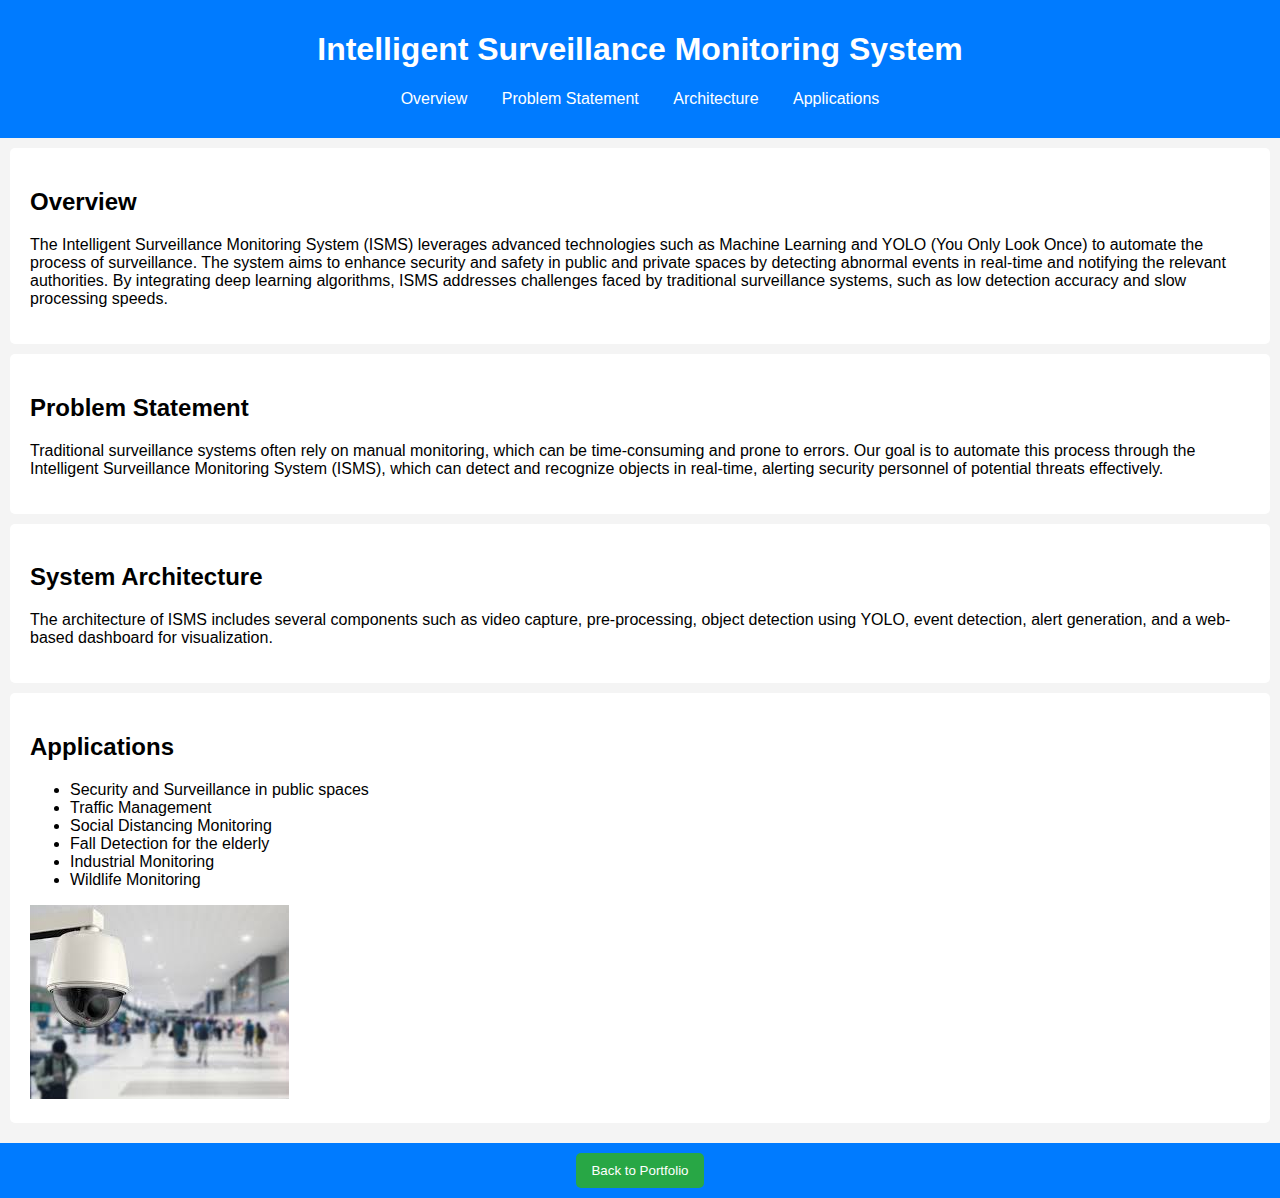
<file: intelligent_survilleance.html>
<!DOCTYPE html>
<html lang="en">
<head>
    <meta charset="UTF-8">
    <meta name="viewport" content="width=device-width, initial-scale=1.0">
    <title>Intelligent Surveillance Monitoring System</title>
    <style>
        body {
            font-family: Arial, sans-serif;
            margin: 0;
            padding: 0;
            background-color: #f4f4f4;
        }
        header {
            background: #007bff;
            color: white;
            padding: 10px 0;
            text-align: center;
        }
        nav {
            margin: 20px 0;
        }
        nav a {
            margin: 0 15px;
            color: white;
            text-decoration: none;
        }
        section {
            padding: 20px;
            margin: 10px;
            background: white;
            border-radius: 5px;
        }
        img {
            max-width: 100%;
            height: auto;
        }
        footer {
            text-align: center;
            margin-top: 20px;
            padding: 10px;
            background: #007bff;
            color: white;
        }
        .button {
            background-color: #28a745;
            color: white;
            padding: 10px 15px;
            border: none;
            border-radius: 5px;
            cursor: pointer;
        }
        .button:hover {
            background-color: #218838;
        }
    </style>
</head>
<body>

<header>
    <h1>Intelligent Surveillance Monitoring System</h1>
    <nav>
        <a href="#overview">Overview</a>
        <a href="#problem-statement">Problem Statement</a>
        <a href="#architecture">Architecture</a>
        <a href="#applications">Applications</a>
    </nav>
</header>

<section id="overview">
    <h2>Overview</h2>
    <p>The Intelligent Surveillance Monitoring System (ISMS) leverages advanced technologies such as Machine Learning and YOLO (You Only Look Once) to automate the process of surveillance. The system aims to enhance security and safety in public and private spaces by detecting abnormal events in real-time and notifying the relevant authorities.
         By integrating deep learning algorithms, ISMS addresses challenges faced by traditional surveillance systems, such as low detection accuracy and slow processing speeds.</p>
</section>

<section id="problem-statement">
    <h2>Problem Statement</h2>
    <p>Traditional surveillance systems often rely on manual monitoring, which can be time-consuming and prone to errors. Our goal is to automate this process through the Intelligent Surveillance Monitoring System (ISMS), which can detect and recognize objects in real-time, alerting security personnel of potential threats effectively.</p>
    
</section>

<section id="architecture">
    <h2>System Architecture</h2>
    <p>The architecture of ISMS includes several components such as video capture, pre-processing, object detection using YOLO, event detection, alert generation, and a web-based dashboard for visualization.</p>
    
</section>

<section id="applications">
    <h2>Applications</h2>
    <ul>
        <li>Security and Surveillance in public spaces</li>
        <li>Traffic Management</li>
        <li>Social Distancing Monitoring</li>
        <li>Fall Detection for the elderly</li>
        <li>Industrial Monitoring</li>
        <li>Wildlife Monitoring</li>
    </ul>
    <img src="intelligent_survilleance_image.jpeg" alt="Applications Image">
</section>

<footer>
    <button class="button" onclick="window.location.href='index.html'">Back to Portfolio</button>
</footer>

</body>
</html>
</file>
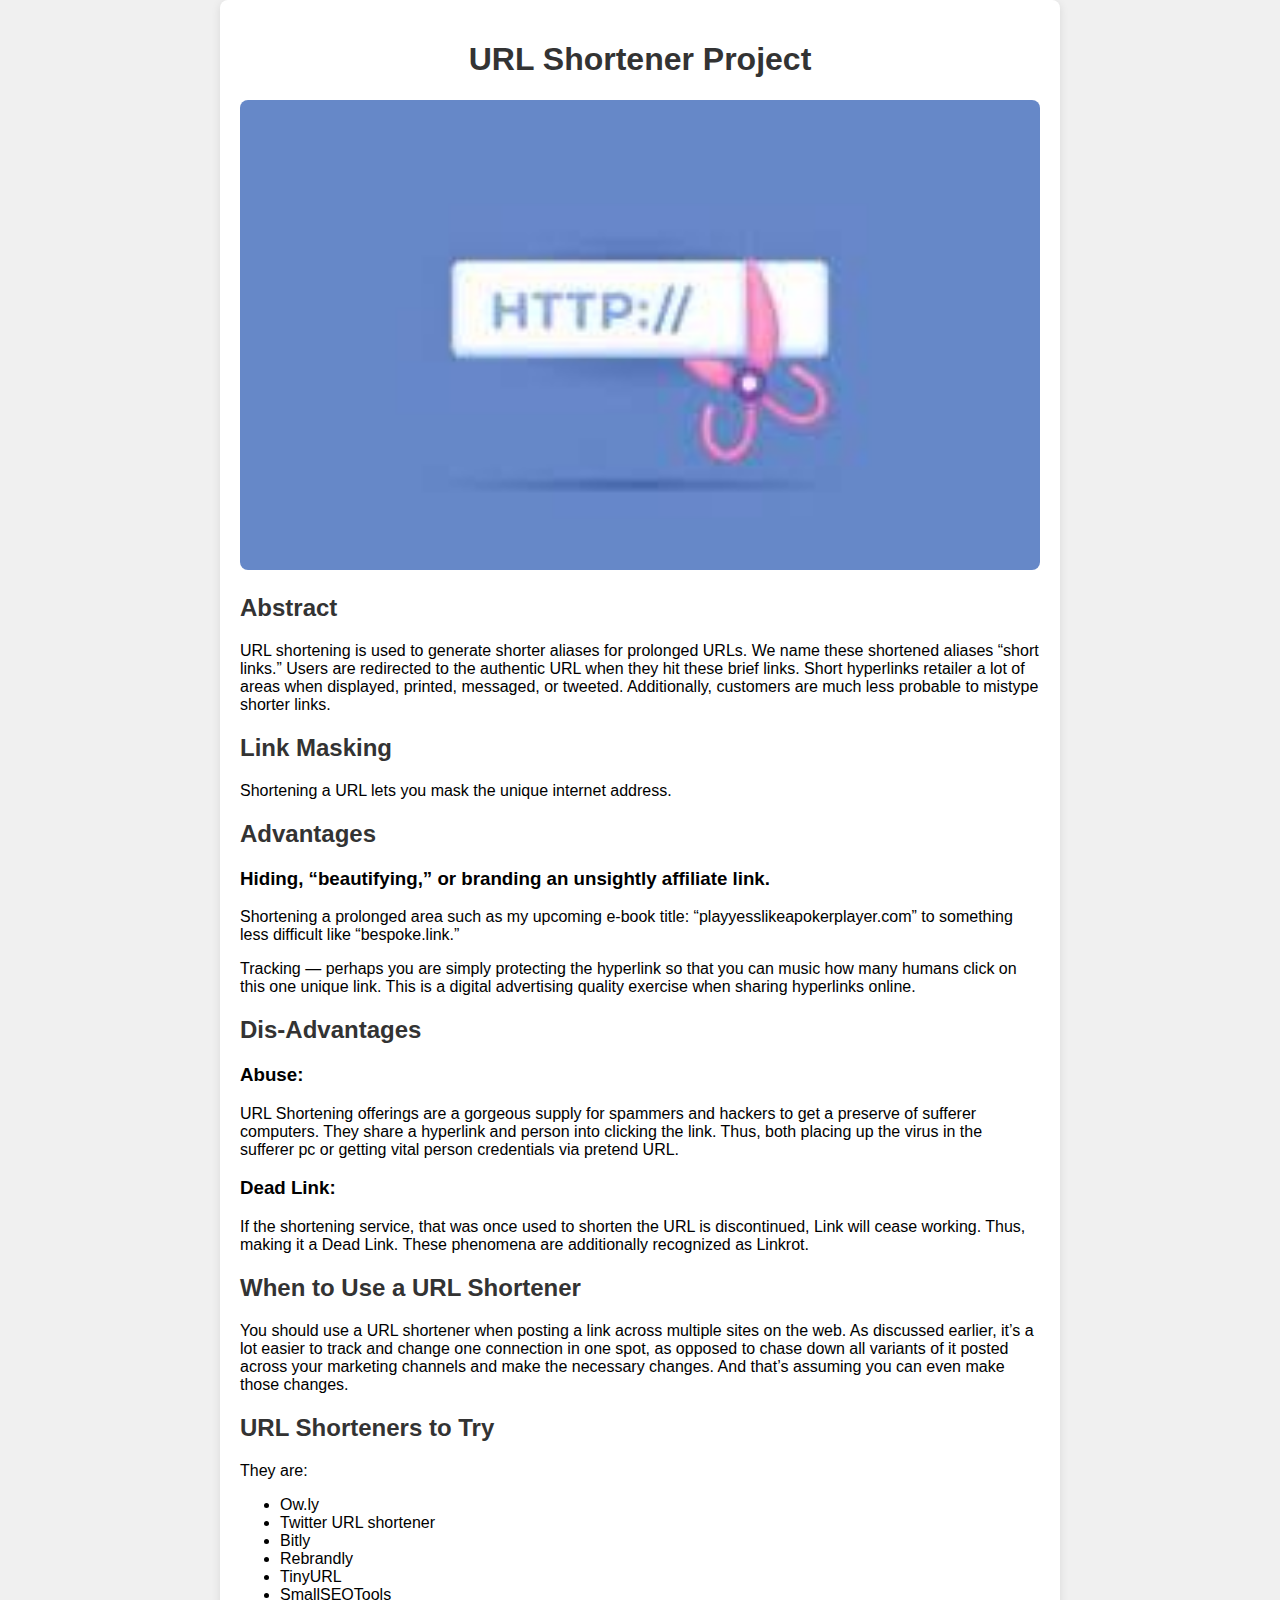
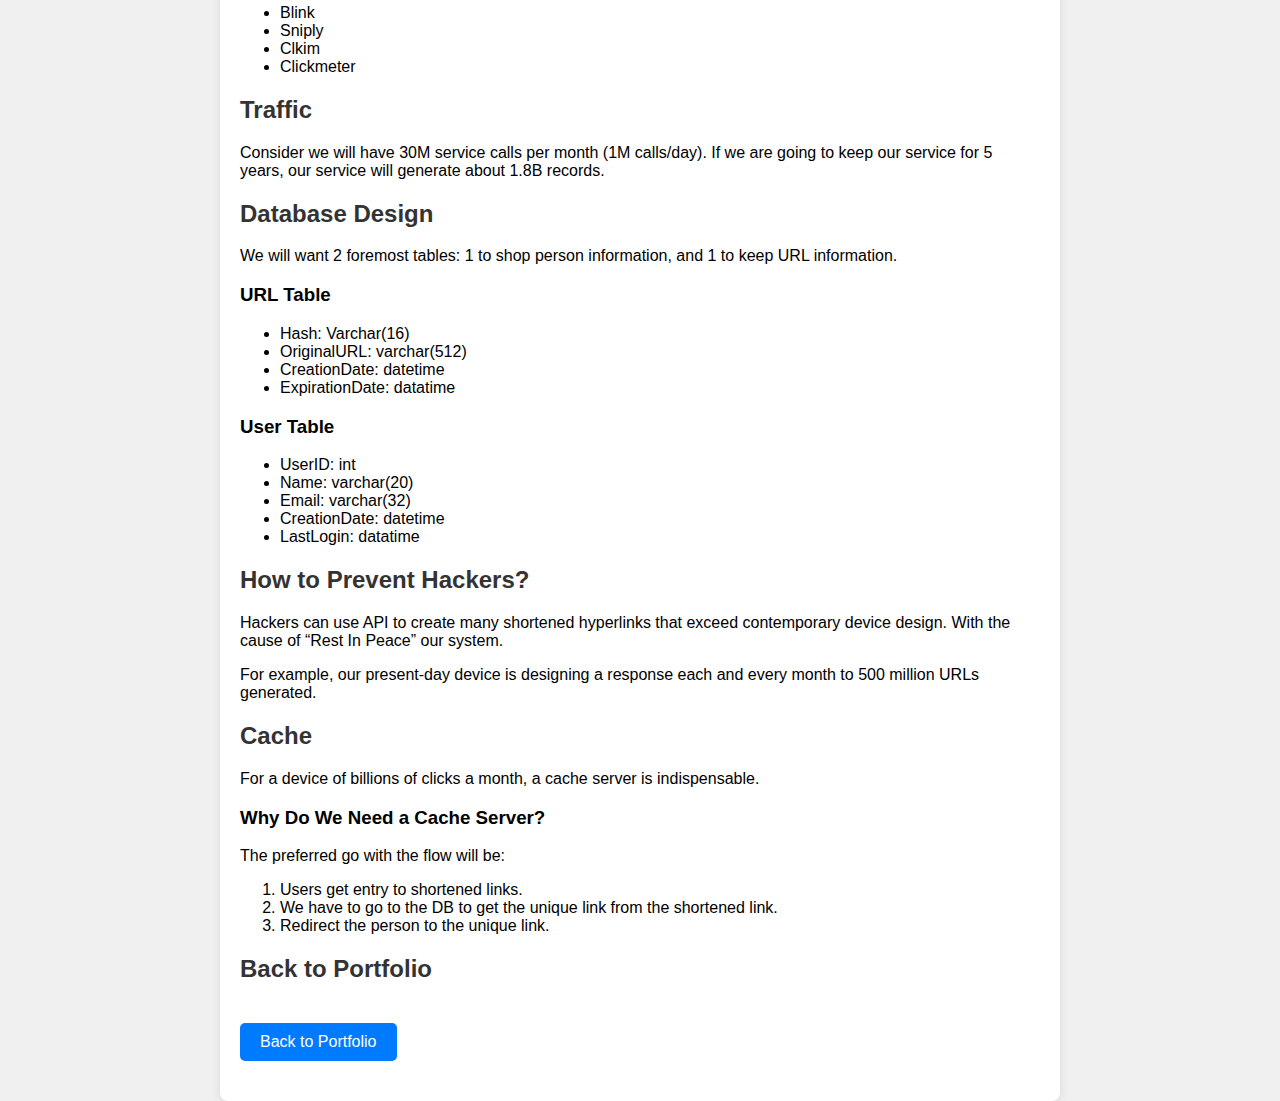
<file: url_shortner.html>
<!DOCTYPE html>
<html lang="en">
<head>
    <meta charset="UTF-8">
    <meta name="viewport" content="width=device-width, initial-scale=1.0">
    <title>URL Shortener Project</title>
    <style>
        body {
            font-family: Arial, sans-serif;
            margin: 0;
            padding: 0;
            background-color: #f0f0f0;
        }
        
        h1 {
            text-align: center;
            color: #333;
        }

        .container {
            max-width: 800px;
            margin: auto;
            padding: 20px;
            background-color: white;
            border-radius: 8px;
            box-shadow: 0 2px 10px rgba(0, 0, 0, 0.1);
        }

        .project-image {
            width: 100%;
            height: auto;
            border-radius: 8px;
        }

        h2, h3 {
            color: #333;
        }

        h3 {
            color: black; /* Title color for the advantages and disadvantages */
        }

        .back-button {
            display: inline-block;
            margin: 20px 0;
            padding: 10px 20px;
            background-color: #007BFF;
            color: white;
            text-decoration: none;
            border-radius: 5px;
            text-align: center;
            transition: background-color 0.3s;
        }

        .back-button:hover {
            background-color: #0056b3;
        }
    </style>
</head>
<body>

    <div class="container">
        <h1>URL Shortener Project</h1>
        <img src="url_image" alt="URL Shortener" class="project-image">

        <h2>Abstract</h2>
        <p>URL shortening is used to generate shorter aliases for prolonged URLs. We name these shortened aliases “short links.” Users are redirected to the authentic URL when they hit these brief links. Short hyperlinks retailer a lot of areas when displayed, printed, messaged, or tweeted. Additionally, customers are much less probable to mistype shorter links.</p>

        <h2>Link Masking</h2>
        <p>Shortening a URL lets you mask the unique internet address.</p>

        <h2>Advantages</h2>
        <h3>Hiding, “beautifying,” or branding an unsightly affiliate link.</h3>
        <p>Shortening a prolonged area such as my upcoming e-book title: “playyesslikeapokerplayer.com” to something less difficult like “bespoke.link.”</p>
        <p>Tracking — perhaps you are simply protecting the hyperlink so that you can music how many humans click on this one unique link. This is a digital advertising quality exercise when sharing hyperlinks online.</p>

        <h2>Dis-Advantages</h2>
        <h3>Abuse:</h3>
        <p>URL Shortening offerings are a gorgeous supply for spammers and hackers to get a preserve of sufferer computers. They share a hyperlink and person into clicking the link. Thus, both placing up the virus in the sufferer pc or getting vital person credentials via pretend URL.</p>
        <h3>Dead Link:</h3>
        <p>If the shortening service, that was once used to shorten the URL is discontinued, Link will cease working. Thus, making it a Dead Link. These phenomena are additionally recognized as Linkrot.</p>

        <h2>When to Use a URL Shortener</h2>
        <p>You should use a URL shortener when posting a link across multiple sites on the web. As discussed earlier, it’s a lot easier to track and change one connection in one spot, as opposed to chase down all variants of it posted across your marketing channels and make the necessary changes. And that’s assuming you can even make those changes.</p>

        <h2>URL Shorteners to Try</h2>
        <p>They are:</p>
        <ul>
            <li>Ow.ly</li>
            <li>Twitter URL shortener</li>
            <li>Bitly</li>
            <li>Rebrandly</li>
            <li>TinyURL</li>
            <li>SmallSEOTools</li>
            <li>Blink</li>
            <li>Sniply</li>
            <li>Clkim</li>
            <li>Clickmeter</li>
        </ul>

        <h2>Traffic</h2>
        <p>Consider we will have 30M service calls per month (1M calls/day). If we are going to keep our service for 5 years, our service will generate about 1.8B records.</p>

        <h2>Database Design</h2>
        <p>We will want 2 foremost tables: 1 to shop person information, and 1 to keep URL information.</p>

        <h3>URL Table</h3>
        <ul>
            <li>Hash: Varchar(16)</li>
            <li>OriginalURL: varchar(512)</li>
            <li>CreationDate: datetime</li>
            <li>ExpirationDate: datatime</li>
        </ul>

        <h3>User Table</h3>
        <ul>
            <li>UserID: int</li>
            <li>Name: varchar(20)</li>
            <li>Email: varchar(32)</li>
            <li>CreationDate: datetime</li>
            <li>LastLogin: datatime</li>
        </ul>

        <h2>How to Prevent Hackers?</h2>
        <p>Hackers can use API to create many shortened hyperlinks that exceed contemporary device design. With the cause of “Rest In Peace” our system.</p>
        <p>For example, our present-day device is designing a response each and every month to 500 million URLs generated.</p>

        <h2>Cache</h2>
        <p>For a device of billions of clicks a month, a cache server is indispensable.</p>

        <h3>Why Do We Need a Cache Server?</h3>
        <p>The preferred go with the flow will be:</p>
        <ol>
            <li>Users get entry to shortened links.</li>
            <li>We have to go to the DB to get the unique link from the shortened link.</li>
            <li>Redirect the person to the unique link.</li>
        </ol>

        <h2>Back to Portfolio</h2>
        <a href="index.html" class="back-button">Back to Portfolio</a>
    </div>

</body>
</html>
</file>
